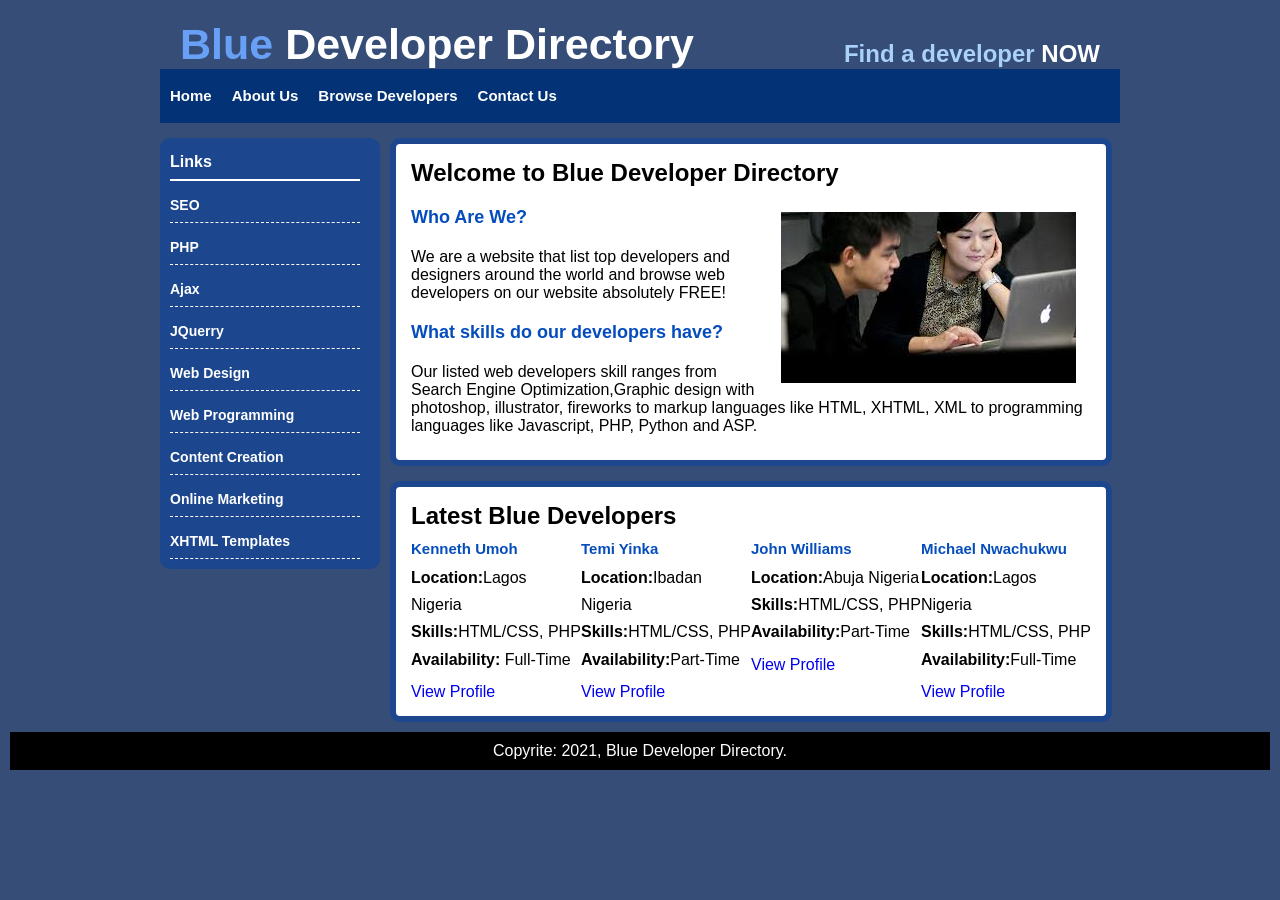
<file: index.html>
<!DOCTYPE html>
<html lang="en">

<head>
    <link rel="stylesheet" href="css/style.css" type="text/css">
    <title>Blue Developer Directory</title>
</head>

<body>
    <div id="container">
        <div id="header">
    <h1><span class="blue-text">Blue</span> Developer Directory</h1>
    <h2>Find a developer<span class="white-text"> NOW</span></h2>
    </div><!--header end-->

    <div id="menu">
    <ul>
        <li class="menuitem"><a href="#home.html">Home</a></li>
        <li class="menuitem"><a href="about.html">About Us</a></li>
        <li class="menuitem"><a href="browse.html">Browse Developers</a></li>
        <li class="menuitem"><a href="contact.html">Contact Us</a></li>
    </ul>
    </div><!--menu end-->

    <div id="leftmenu">
    <h3>Links</h3>
    <ul>
        <li><a href="browse.html">SEO</a></li>
        <li><a href="browse.html">PHP</a></li>
        <li><a href="browse.html">Ajax</a></li>
        <li><a href="browse.html">JQuerry</a></li>
        <li><a href="browse.html">Web Design</a></li>
        <li><a href="browse.html">Web Programming</a></li>
        <li><a href="browse.html">Content Creation</a></li>
        <li><a href="browse.html">Online Marketing</a></li>
        <li><a href="browse.html">XHTML Templates</a></li>
    </ul>
</div><!--leftmenu end-->

<section>
    <h2>Welcome to Blue Developer Directory</h2>
    <img class="float" src="images/Developer.jpeg" alt="web developer directory">
    <h3>Who Are We?</h3>
    <p>We are a website that list top developers and designers around the world and browse web developers on our website absolutely FREE!</p>
    <h3>What skills do our developers have?</h3>
    <p>Our listed web developers skill ranges from Search Engine Optimization,Graphic design with photoshop, illustrator, fireworks to markup languages like   HTML, XHTML, XML to programming languages like Javascript, PHP, Python and ASP.</p>
</section>

    <section>
    <h2>Latest Blue Developers</h2>

<div class="developer">
    <h4>Michael Nwachukwu</h4>
    <ul>
        <li><strong>Location:</strong>Lagos Nigeria</li>
        <li><strong>Skills:</strong>HTML/CSS, PHP</li>
        <li><strong>Availability:</strong>Full-Time</li>
    </ul>
    <a href="#">View Profile</a>
</div><!--developer end-->

<div class="developer">
    <h4>John Williams</h4>
    <ul>
        <li><strong>Location:</strong>Abuja Nigeria</li>
        <li><strong>Skills:</strong>HTML/CSS, PHP</li>
        <li><strong>Availability:</strong>Part-Time</li>
    </ul>
    <a href="#">View Profile</a>
</div><!--developer end-->

<div class="developer">
    <h4>Temi Yinka</h4>
    <ul>
        <li><strong>Location:</strong>Ibadan Nigeria</li>
        <li><strong>Skills:</strong>HTML/CSS, PHP</li>
        <li><strong>Availability:</strong>Part-Time</li>
    </ul>
    <a href="#">View Profile</a>
</div><!--developer end-->

<div class="developer">
    <h4>Kenneth Umoh</h4>
    <ul>
        <li><strong>Location:</strong>Lagos Nigeria</li>
        <li><strong>Skills:</strong>HTML/CSS, PHP</li>
        <li><strong>Availability:</strong> Full-Time</li>
    </ul>
    <a href="#">View Profile</a>
</div><!--developer end-->
</section>
</div><!--container end-->
<div style="clear:both"></div>
<footer>
    Copyrite: 2021, Blue Developer Directory.
</footer>
</body>

</html>
</file>
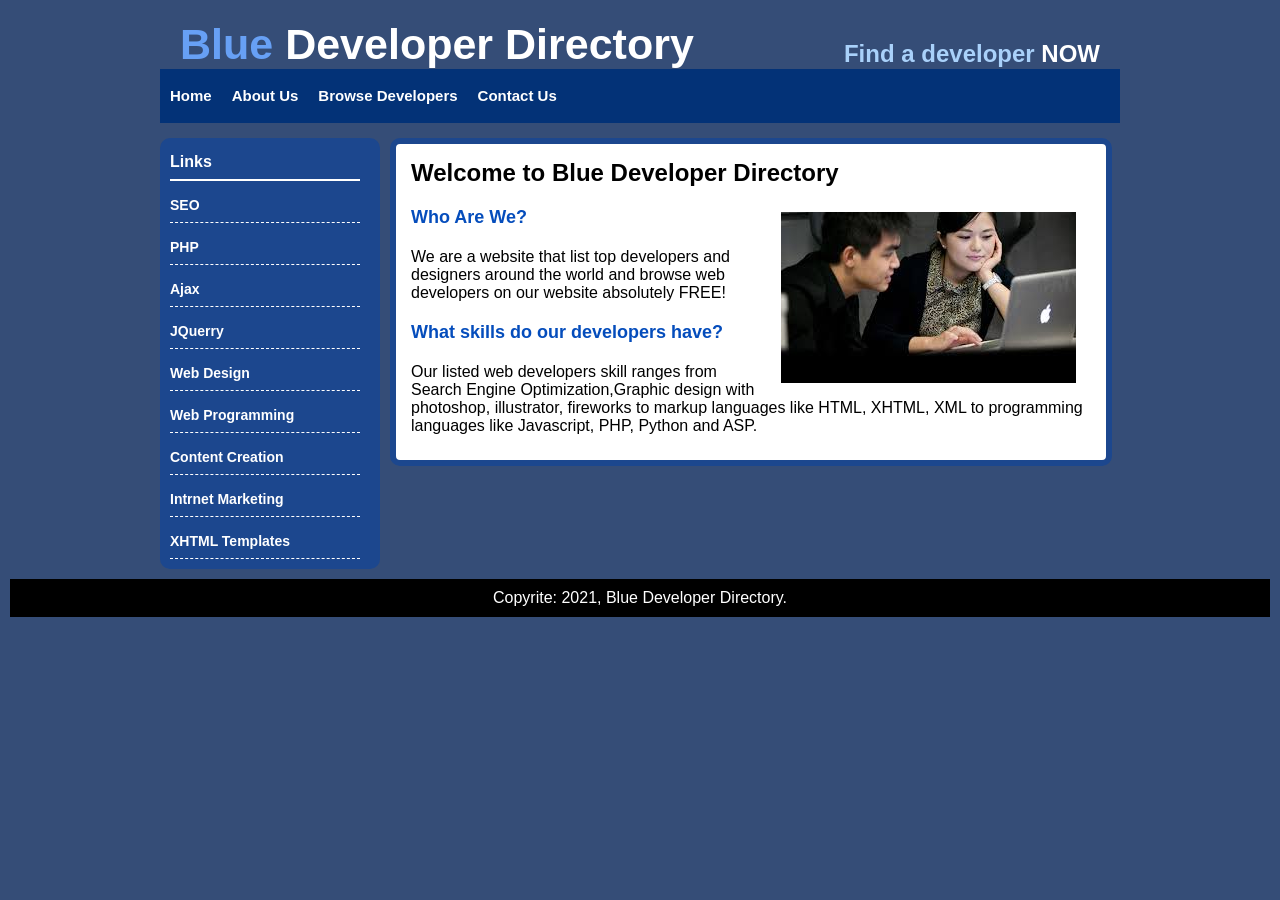
<file: about.html>
<!DOCTYPE html>
<html lang="en">

<head>
    <link rel="stylesheet" href="css/style.css" type="text/css">
    <title>Blue Developer Directory</title>
</head>

<body>
    <div id="container">
        <div id="header">
    <h1><span class="blue-text">Blue</span> Developer Directory</h1>
    <h2>Find a developer<span class="white-text"> NOW</span></h2>
    </div><!--header end-->

    <div id="menu">
    <ul>
        <li class="menuitem"><a href="home.html">Home</a></li>
        <li class="menuitem"><a href="about.html">About Us</a></li>
        <li class="menuitem"><a href="browse.html">Browse Developers</a></li>
        <li class="menuitem"><a href="contact.html">Contact Us</a></li>
    </ul>
    </div><!--menu end-->

    <div id="leftmenu">
    <h3>Links</h3>
    <ul>
        <li><a href="browse.html">SEO</a></li>
        <li><a href="browse.html">PHP</a></li>
        <li><a href="browse.html">Ajax</a></li>
        <li><a href="browse.html">JQuerry</a></li>
        <li><a href="browse.html">Web Design</a></li>
        <li><a href="browse.html">Web Programming</a></li>
        <li><a href="browse.html">Content Creation</a></li>
        <li><a href="browse.html">Intrnet Marketing</a></li>
        <li><a href="browse.html">XHTML Templates</a></li>
    </ul>
</div><!--leftmenu end-->

<section>
    <h2>Welcome to Blue Developer Directory</h2>
    <img class="float" src="images/Developer.jpeg" alt="web developer directory">
    <h3>Who Are We?</h3>
    <p>We are a website that list top developers and designers around the world and browse web developers on our website absolutely FREE!</p>
    <h3>What skills do our developers have?</h3>
    <p>Our listed web developers skill ranges from Search Engine Optimization,Graphic design with photoshop, illustrator, fireworks to markup languages like   HTML, XHTML, XML to programming languages like Javascript, PHP, Python and ASP.</p>
</section>
</div><!--container end-->
<div style="clear:both"></div>
<footer>
    Copyrite: 2021, Blue Developer Directory.
</footer>
</body>

</html>
</file>
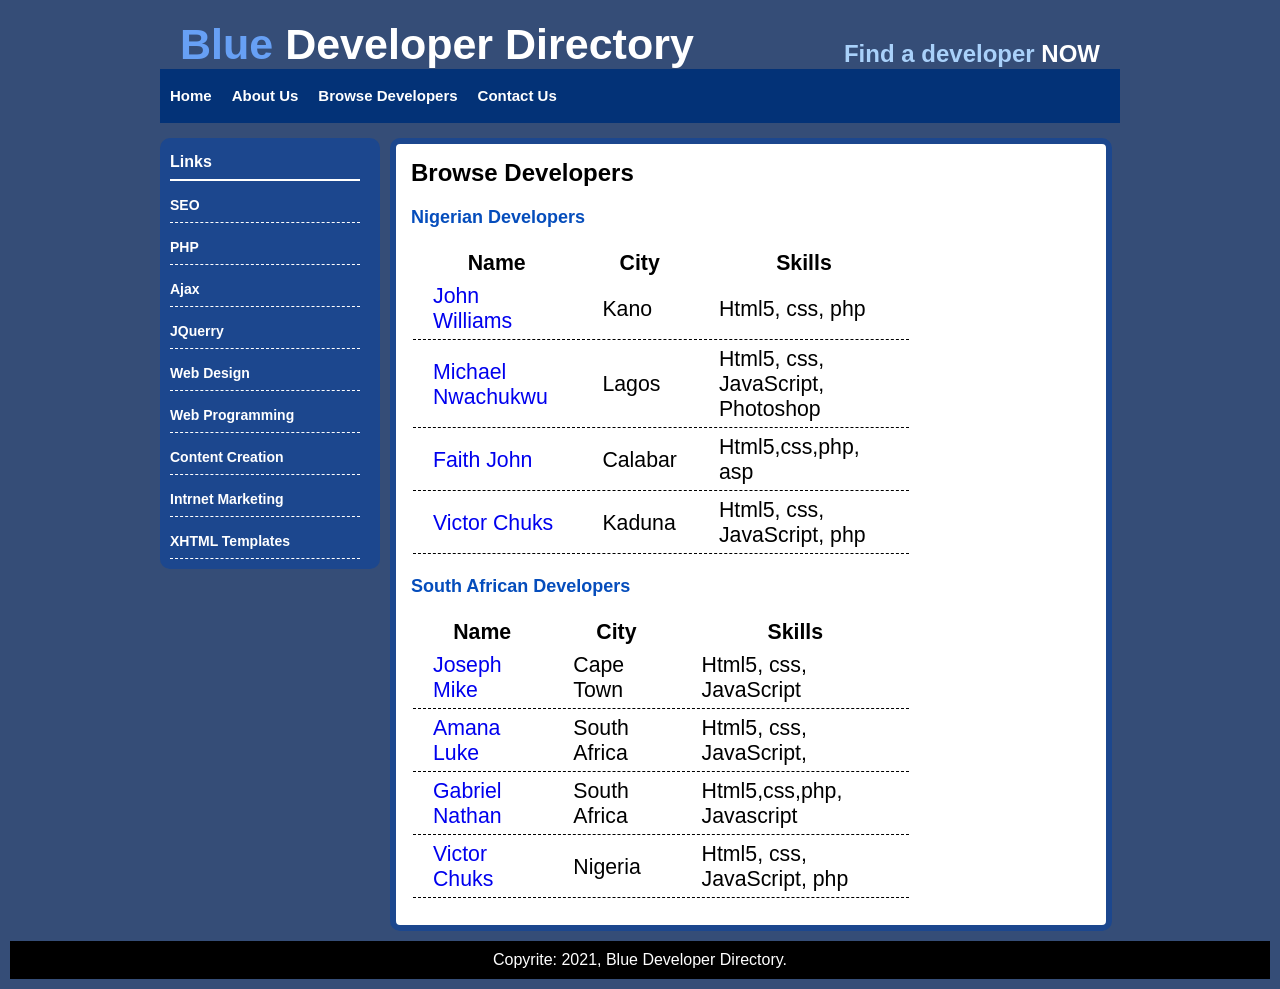
<file: browse.html>
<!DOCTYPE html>
<html lang="en">

<head>
    <link rel="stylesheet" href="css/style.css" type="text/css">
    <title>Blue Developer Directory</title>
</head>

<body>
    <div id="container">
        <div id="header">
    <h1><span class="blue-text">Blue</span> Developer Directory</h1>
    <h2>Find a developer<span class="white-text"> NOW</span></h2>
    </div><!--header end-->

    <div id="menu">
    <ul>
        <li class="menuitem"><a href="home.html">Home</a></li>
        <li class="menuitem"><a href="about.html">About Us</a></li>
        <li class="menuitem"><a href="browse.html">Browse Developers</a></li>
        <li class="menuitem"><a href="contact.html">Contact Us</a></li>
    </ul>
    </div><!--menu end-->

    <div id="leftmenu">
    <h3>Links</h3>
    <ul>
        <li><a href="browse.html">SEO</a></li>
        <li><a href="browse.html">PHP</a></li>
        <li><a href="browse.html">Ajax</a></li>
        <li><a href="browse.html">JQuerry</a></li>
        <li><a href="browse.html">Web Design</a></li>
        <li><a href="browse.html">Web Programming</a></li>
        <li><a href="browse.html">Content Creation</a></li>
        <li><a href="browse.html">Intrnet Marketing</a></li>
        <li><a href="browse.html">XHTML Templates</a></li>
    </ul>
</div><!--leftmenu end-->

<section>
    <div style="width:830px;">
        <div style="width:500px;float:left;padding-right:20px;">
            <!--left div start-->
            <h2>Browse Developers</h2>
            <h3 class="blue-background">Nigerian Developers</h3>
            <table class="dev-table">
                <thead>
                    <tr>
                        <th>Name</th>
                        <th>City</th>
                        <th>Skills</th>
                    </tr>
                </thead>
                <tbody>
                    <tr>
                        <td><a href="profile.html">John Williams</a></td>
                        <td>Kano</td>
                        <td>Html5, css, php</td>
                    </tr>
                    <tr>
                        <td><a href="profile.html">Michael Nwachukwu</a></td>
                        <td>Lagos</td>
                        <td>Html5, css, JavaScript, Photoshop</td>
                    </tr>
                    <tr>
                        <td><a href="profile.html">Faith John</a></td>
                        <td>Calabar</td>
                        <td>Html5,css,php, asp</td>
                    </tr>
                    <tr>
                        <td><a href="profile.html">Victor Chuks</a></td>
                        <td>Kaduna</td>
                        <td>Html5, css, JavaScript, php</td>
                    </tr>
                </tbody>
            </table>
            <h3 class="blue-background">South African Developers</h3>
            <table class="dev-table">
                <thead>
                    <tr>
                        <th>Name</th>
                        <th>City</th>
                        <th>Skills</th>
                    </tr>
                </thead>
                <tbody>
                    <tr>
                        <td><a href="profile.html">Joseph Mike</a></td>
                        <td>Cape Town</td>
                        <td>Html5, css, JavaScript</td>
                    </tr>
                    <tr>
                        <td><a href="profile.html">Amana Luke</a></td>
                        <td>South Africa</td>
                        <td>Html5, css, JavaScript,</td>
                    </tr>
                    <tr>
                        <td><a href="profile.html">Gabriel Nathan</a></td>
                        <td>South Africa</td>
                        <td>Html5,css,php, Javascript</td>
                    </tr>
                    <tr>
                        <td><a href="profile.html">Victor Chuks</a></td>
                        <td>Nigeria</td>
                        <td>Html5, css, JavaScript, php</td>
                    </tr>
                </tbody>
            </table>
        </div>
        <!--left div end-->
        <div style="width:10px;float:right;padding:0 10px 0 10px;background:#333;margin-top:20px;"></div>
    </div>
    <!--main div end-->
</content>
</div><!--container end-->
<div style="clear:both"></div>
<footer>
    Copyrite: 2021, Blue Developer Directory.
</footer>
</body>

</html>
</file>
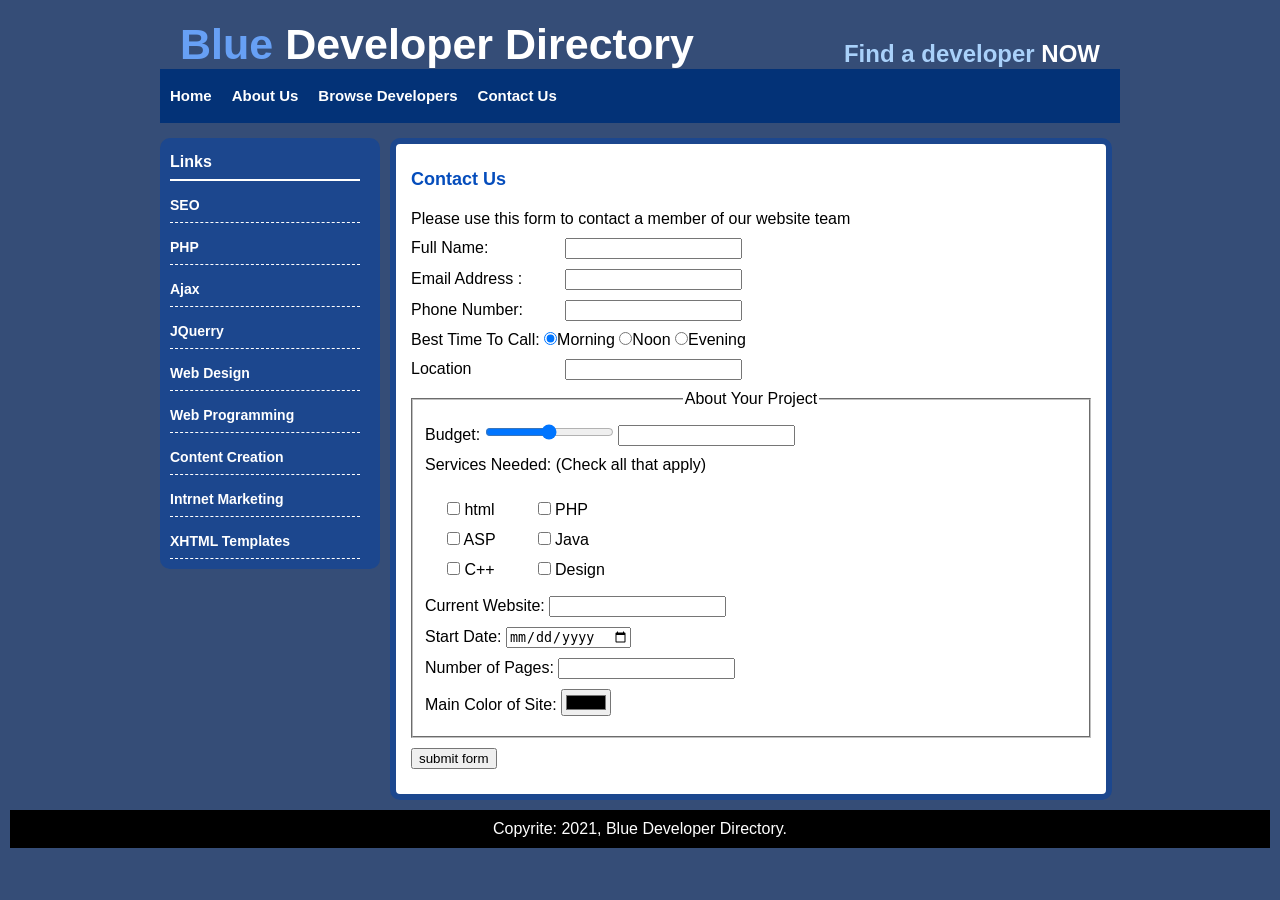
<file: contact.html>
<!DOCTYPE html>
<html lang="en">

<head>
    <link rel="stylesheet" href="css/style.css" type="text/css">
    <title>Blue Developer Directory</title>
</head>

<body>
    <div id="container">
        <div id="header">
    <h1><span class="blue-text">Blue</span> Developer Directory</h1>
    <h2>Find a developer<span class="white-text"> NOW</span></h2>
    </div><!--header end-->

    <div id="menu">
    <ul>
        <li class="menuitem"><a href="home.html">Home</a></li>
        <li class="menuitem"><a href="about.html">About Us</a></li>
        <li class="menuitem"><a href="browse.html">Browse Developers</a></li>
        <li class="menuitem"><a href="contact.html">Contact Us</a></li>
    </ul>
    </div><!--menu end-->

    <nav id="leftmenu">
    <h3>Links</h3>
    <ul>
        <li><a href="browse.html">SEO</a></li>
        <li><a href="browse.html">PHP</a></li>
        <li><a href="browse.html">Ajax</a></li>
        <li><a href="browse.html">JQuerry</a></li>
        <li><a href="browse.html">Web Design</a></li>
        <li><a href="browse.html">Web Programming</a></li>
        <li><a href="browse.html">Content Creation</a></li>
        <li><a href="browse.html">Intrnet Marketing</a></li>
        <li><a href="browse.html">XHTML Templates</a></li>
    </ul>
    </nav>

<section>
    <h3>Contact Us</h3>
         <p>Please use this form to contact a member of our website team</p>
         <form method="POST" action="somescript.php">
             <p>
                 <lable for="name">Full Name: </lable>
                 <input type="text" name="name">
             </p>
             <p>
                <lable for="email">Email Address : </lable>
                <input type="email" name="email">
            </p>
            <p>
                <lable for="phone">Phone Number: </lable>
                <input type="tel" name="phone">
            </p>
            <p>
                <label for="call">Best Time To Call: </label>
                <input type="radio" name="time" value="morning" checked>Morning
                <input type="radio" name="time" value="noon">Noon
                <input type="radio" name="time" value="evening">Evening
            </p>
            <p>
                <lable for="location">Location</lable>
                <input list="location">
                <datalist id="location">
                    <option value="Lagos"></option>
                    <option value="Port Harcourt"></option>
                    <option value="Calabar"></option>
                    <option value="Kaduna"></option>
                    <option value="Enugu"></option>
                </datalist>
            </p>
                <fieldset>
                    <legend>About Your Project</legend>
            <p>
                <script type="text/javascript">
                function updateTextInput(val) {
                    document.getElementById('textInput') .value=val;}
                    </script>
                <label for="budget">Budget: </label>
                <input type="range" name="budget" min="500" max="10000" onchange="updateTextInput(this.value);">
                <input type="text" id="textInput">
                
            </p>
            <p>
                <label for="call">Services Needed: (Check all that apply) </label>
                <table class="checkbox-table">
                    <tr>
                        <td><input type="checkbox" name="services" value="html"> html</td>
                        <td><input type="checkbox" name="services" value="php"> PHP</td>
                    </tr>
                    <tr>
                        <td><input type="checkbox" name="services" value="asp"> ASP</td>
                        <td><input type="checkbox" name="services" value="java"> Java</td>
                    </tr>
                    <tr>
                        <td><input type="checkbox" name="services" value="c"> C++</td>
                        <td><input type="checkbox" name="services" value="design"> Design</td>
                    </tr>
                </table>
                <label for="website">Current Website: </label>
                <input type="url" name="website">
                <p>
                    <label for="start">Start Date: </label>
                    <input type="date" name="date">
                </p>
                <p>
                    <label for="pages">Number of Pages: </label>
                    <input type="number" name="pages">
                </p>
                <p>
                    <label for="color">Main Color of Site: </label>
                    <input type="color" name="color">
                </p>
            </fieldset>
            </p>
            <p> 
                <input type="submit" name="submit" value="submit form">
            </p>
            </form>
        </section>
</div>
<div style="clear:both"></div>
<footer>
    Copyrite: 2021, Blue Developer Directory.
</footer>
</body>
</html>
</file>
<file: css/style.css>
*{
    margin: 0 auto 0 auto;
    text-align: left;
}
body {
    margin:0;
    padding:0;
    text-align: left;
    font-family: 13px; 
    font-family: 'Gill Sans', 'Gill Sans MT', Calibri, 'Trebuchet MS', sans-serif;
    color:black;
    background-color: #354d77;
}

a{
    text-decoration: none;
}
table tr, td, th{
    margin:0;
}
table{
    padding:10px 0;
}
th{
    text-align:center;
    
}
td{
    padding:5px 20px;
    width:auto;
    margin-left: 0;
}
h2{
    padding-bottom:10px;
}
h3{
    font-size: 18px;
    font-weight: bold;
    padding: 10px 0;
    color: #054dbc;
}
h4{
    font-size: 15px;
    font-weight: bold;
    padding-bottom: 7px;
    color:#054dbc;
}
p{
    margin:10px 0;
}

lable{
    display: inline-block;
    width: 150px;
}
#container {
width: 960px;
}
#menu{
    background-color: #033277;
}

header{
width: 960px;
height: 85px;
}
#header h1{
    float: left;
    font-size: 43px;
    color: white;
    padding: 20px 0 0 20px;
}
#header h2{
    float: right;
    color:#A9D1FA;;
    padding: 40px 20px 0 0;
}
#header h1 span.blue-text{
    color: #67A0f5;
}
#header h2 span.white-text{
    color:white;
}
#menu{
    float: left;
    display: block;
    clear:both;
    width: 960px;
    height: 54px;
}
#menu ul{
    list-style: none;
    padding:0;
    padding-top: 18px;
    margin-left: auto;
    width:960px;
}
#menu li{
    list-style: none;
    padding: 0;
    display: inline;
}
#menu li a, #menu li a, :visited{
    float: left;
    color: white;
    text-decoration: none;
    text-align: center;
    font-size: 15px;
    font-weight: bold;
    padding: 0 10px 0 10px;
}
#leftmenu{
    margin-top: 15px;
    width: 190px;
    float: left;
    background: #1C478E;
    border-radius: 10px;
    padding: 15px 20px 10px 10px;
}
#leftmenu ul{
    list-style: none;
    padding: 0;
}
#leftmenu li{
    list-style: none;
    padding: 15px 0 8px 0;
    border-bottom: 1px dashed white;
}
#leftmenu a,#leftmenu a:visited{
color: white;
text-decoration: none;
font-weight: bold;
font-size: 14px;

}
#leftmenu h3{
    color:#ffffff;
    padding: 0;
    padding-bottom: 8px;
    border-bottom: white solid 2px;
    font-size: 16px;
}
section{
    display: block;
    width: 680px;
    margin-top: 15px;
    float:left;
    background:white;
    border-radius: 10px;
    border: 6px solid #1C478E;
    padding: 15px;
    margin-left: 10px;
}
.float{
    float: right;
    margin:15px;
}
.developer{
    width:170px;
    float:right;

}
.developer ul{
    margin-bottom:10px;
    list-style:none;
    padding:0;
}
.developer li{
    list-style:none;
    line-height: 1.7em;
}
table.dev-table,table.dev-table tr,table.dev-table td,table.dev-table th{
font-size:110%;
}
table.dev-table tr,table.dev-table td{
    border-bottom:1px dashed black;
}
table.checkbox-table, table.checkbox-table tr, table.checkbox-table td, table.checkbox-table th{
    margin: 0;
}
footer{
    
    text-align:center;
    color:white;
    background:black;
    padding:10px 0 10px 0;
    margin:10px;
}
</file>
